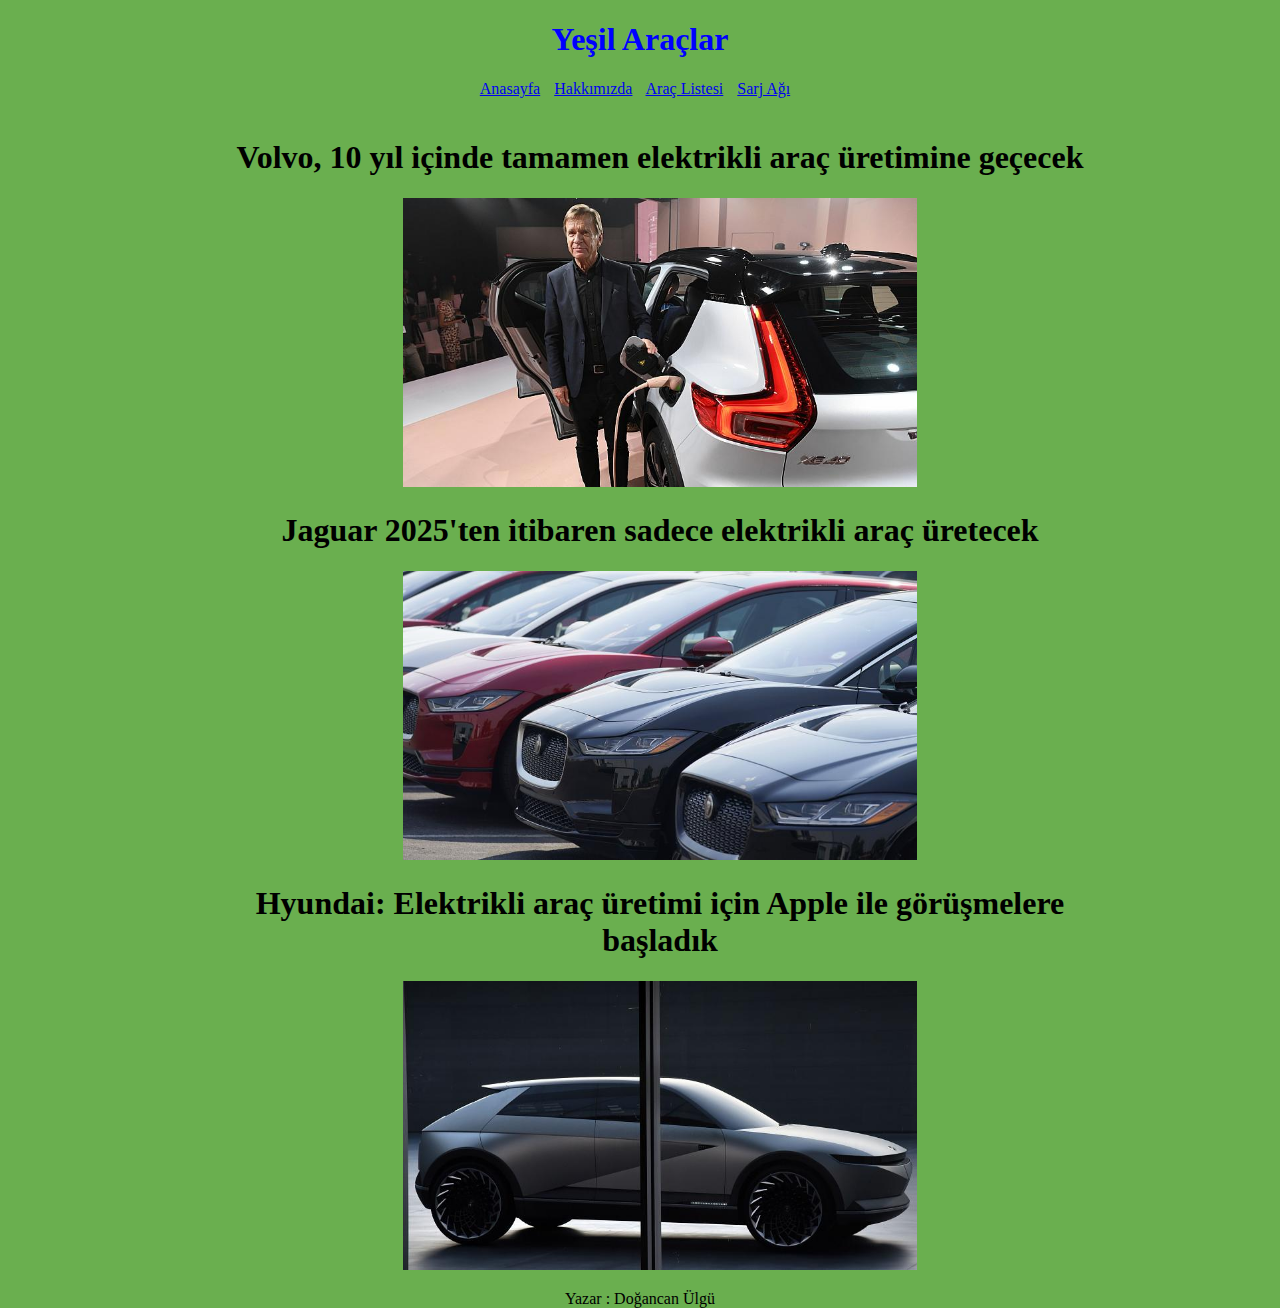
<file: index.html>
<!DOCTYPE html>
<html lang="en">
<head>
    <meta charset="UTF-8">
    <meta http-equiv="X-UA-Compatible" content="IE=edge">
    <meta name="viewport" content="width=device-width, initial-scale=1.0">
    <title>Anasayfa</title>
    <link rel="stylesheet" href="css/index.css">
</head>
<body>
    <!--Header Start-->
    <header>
        <h1>Yeşil Araçlar</h1>
        <nav>
            <a href="index.html">Anasayfa</a>
            <a href="about-us.html">Hakkımızda</a>
            <a href="car-list.html">Araç Listesi</a>
            <a href="charge-range.html">Sarj Ağı</a>
        </nav>
    </header>
    <!--Header End-->
    <!--Body Start-->
    <div>
        <ul>
            <li>
                <h1>
                    Volvo, 10 yıl içinde tamamen elektrikli araç üretimine geçecek
                </h1>
                <img src="img/volvo-10-yil.jpg" alt="">
            </li>
            <li>
                <h1>
                    Jaguar 2025'ten itibaren sadece elektrikli araç üretecek
                </h1>
                <img src="img/Jaguar-2025.jpg" alt="">
            </li>
            <li>
                <h1>
                    Hyundai: Elektrikli araç üretimi için Apple ile görüşmelere başladık
                </h1>
                <img src="img/Hyundai-Apple.jpg" alt="">
            </li>
        </ul>
    </div>
    <!--Body End-->
    
    <!--Footer Start-->
    <footer>
        Yazar : Doğancan Ülgü
    </footer>
    <!--Footer End-->  


    
</body>
</html>
</file>
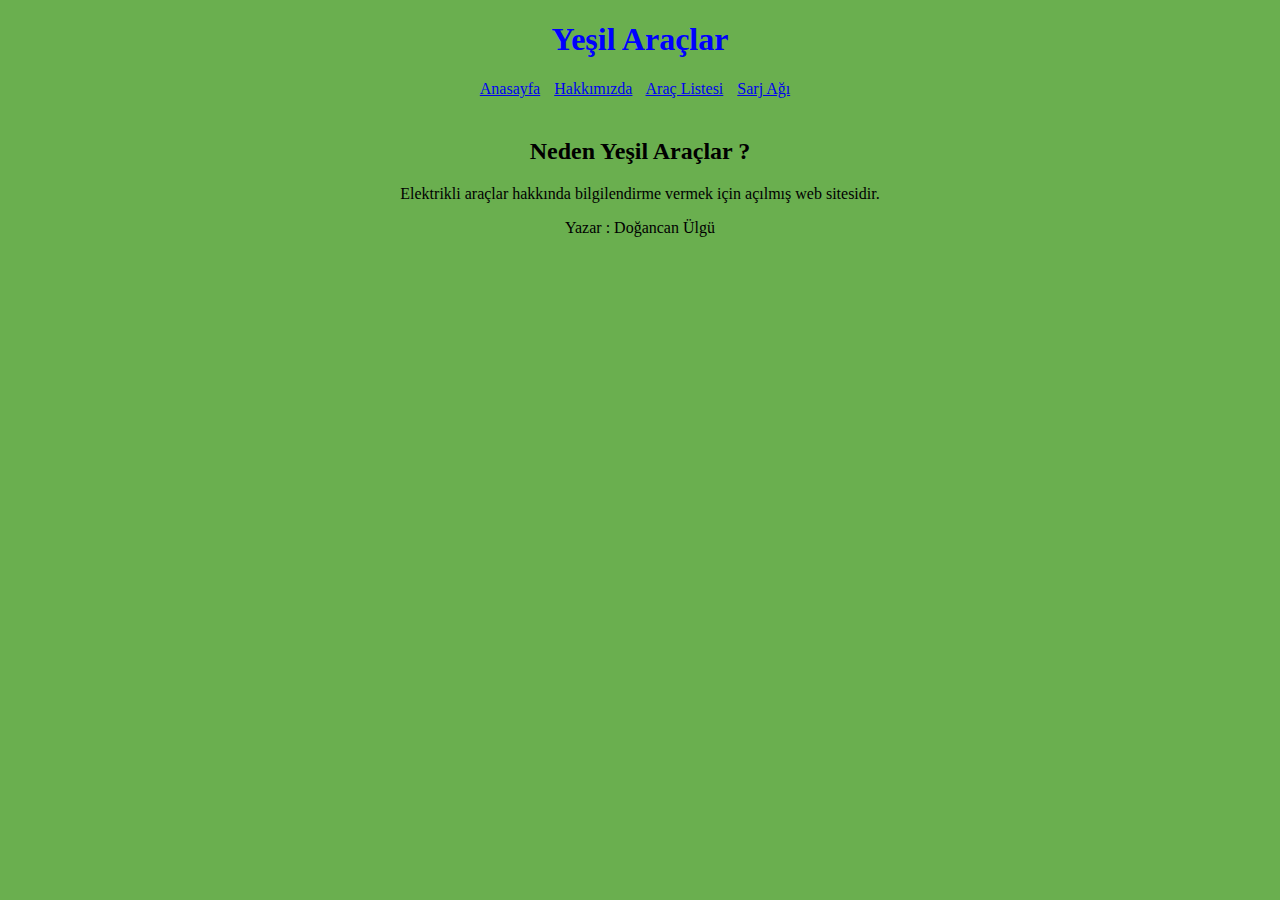
<file: about-us.html>
<!DOCTYPE html>
<html lang="en">
<head>
    <meta charset="UTF-8">
    <meta http-equiv="X-UA-Compatible" content="IE=edge">
    <meta name="viewport" content="width=device-width, initial-scale=1.0">
    <title>Hakkımızda</title>
    <link rel="stylesheet" href="css/index.css">
</head>
<body>
    <!--Header Start-->
    <header>
        <h1>Yeşil Araçlar</h1>
        <nav>
            <a href="index.html">Anasayfa</a>
            <a href="about-us.html">Hakkımızda</a>
            <a href="car-list.html">Araç Listesi</a>
            <a href="charge-range.html">Sarj Ağı</a>
        </nav>
    </header>
    <!--Header End-->
    <!--Body Start-->
    <div>
        <h2>
            Neden Yeşil Araçlar ?
        </h2>
        <p>
            Elektrikli araçlar hakkında bilgilendirme vermek için açılmış web sitesidir.
        </p>
    </div>
    <!--Body End-->
    <!--Footer Start-->
    <footer>
        Yazar : Doğancan Ülgü
    </footer>
    <!--Footer End-->   
    
</body>
</html>
</file>
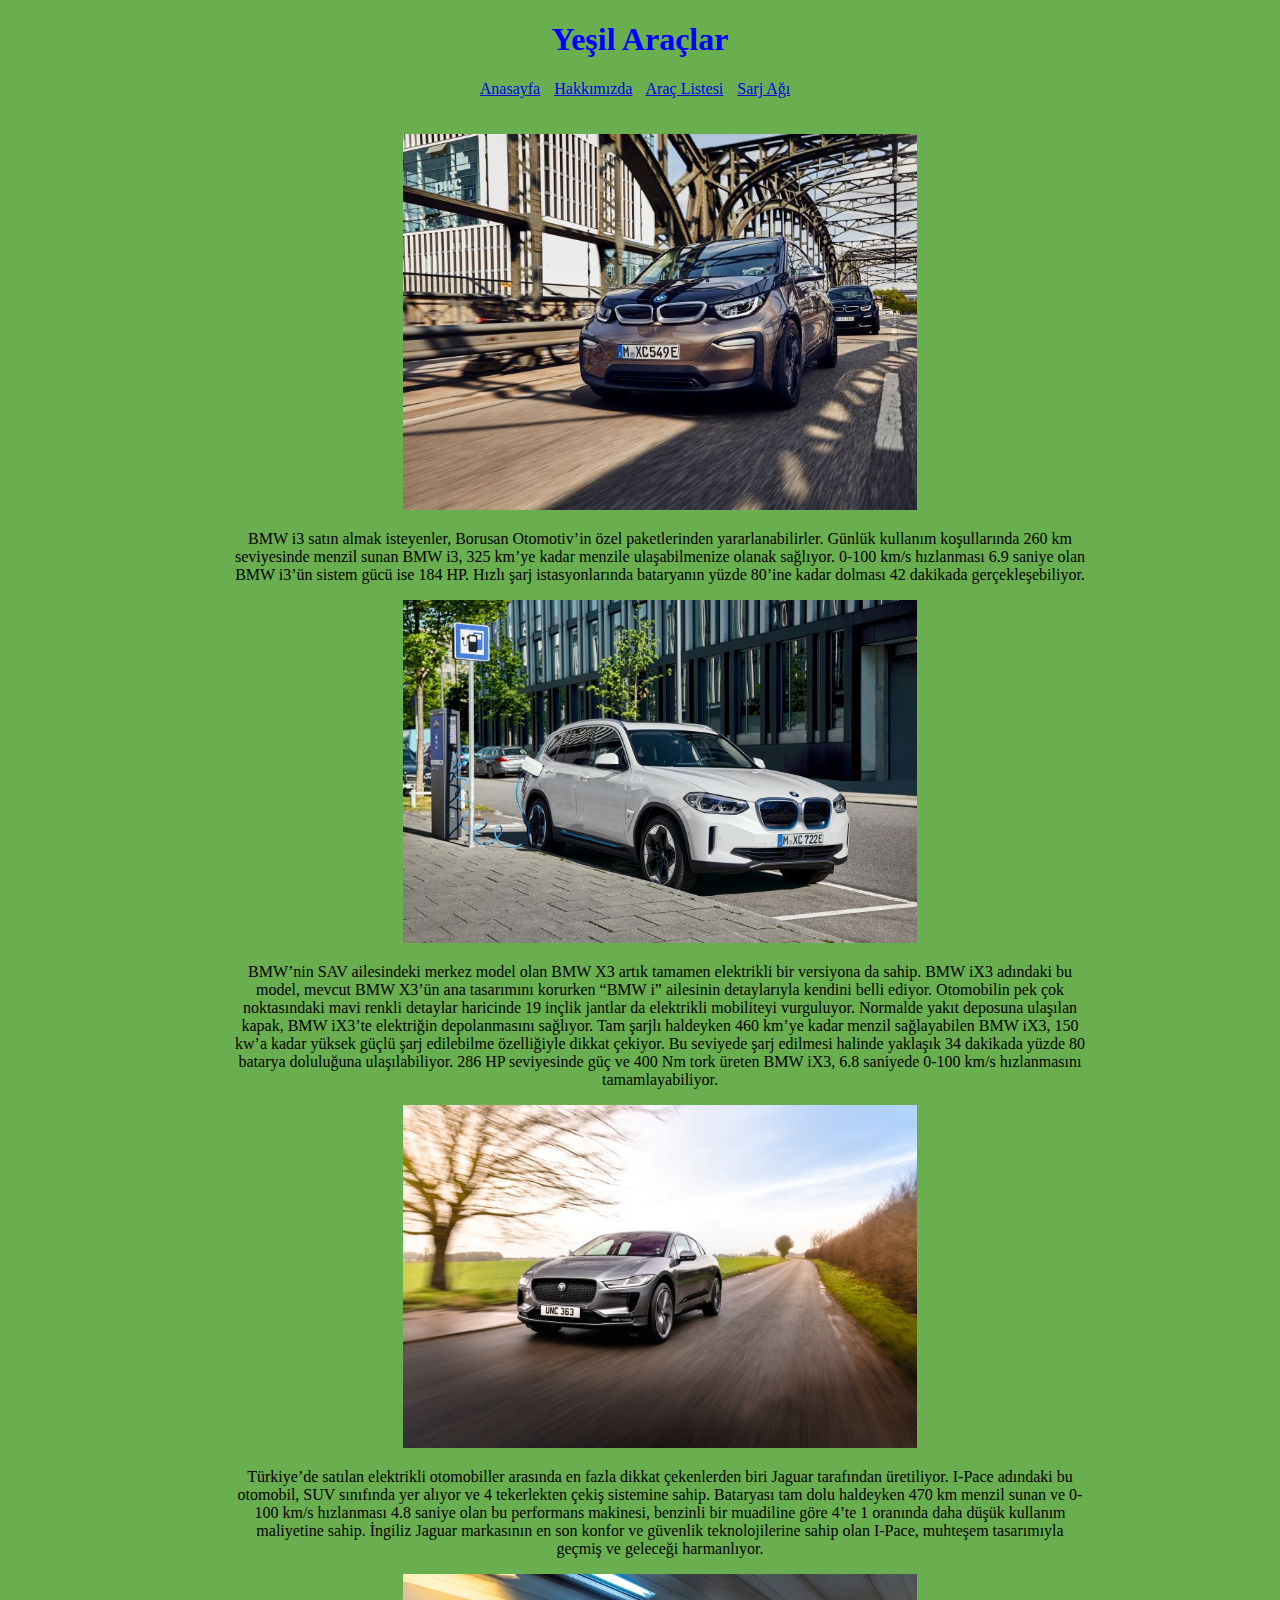
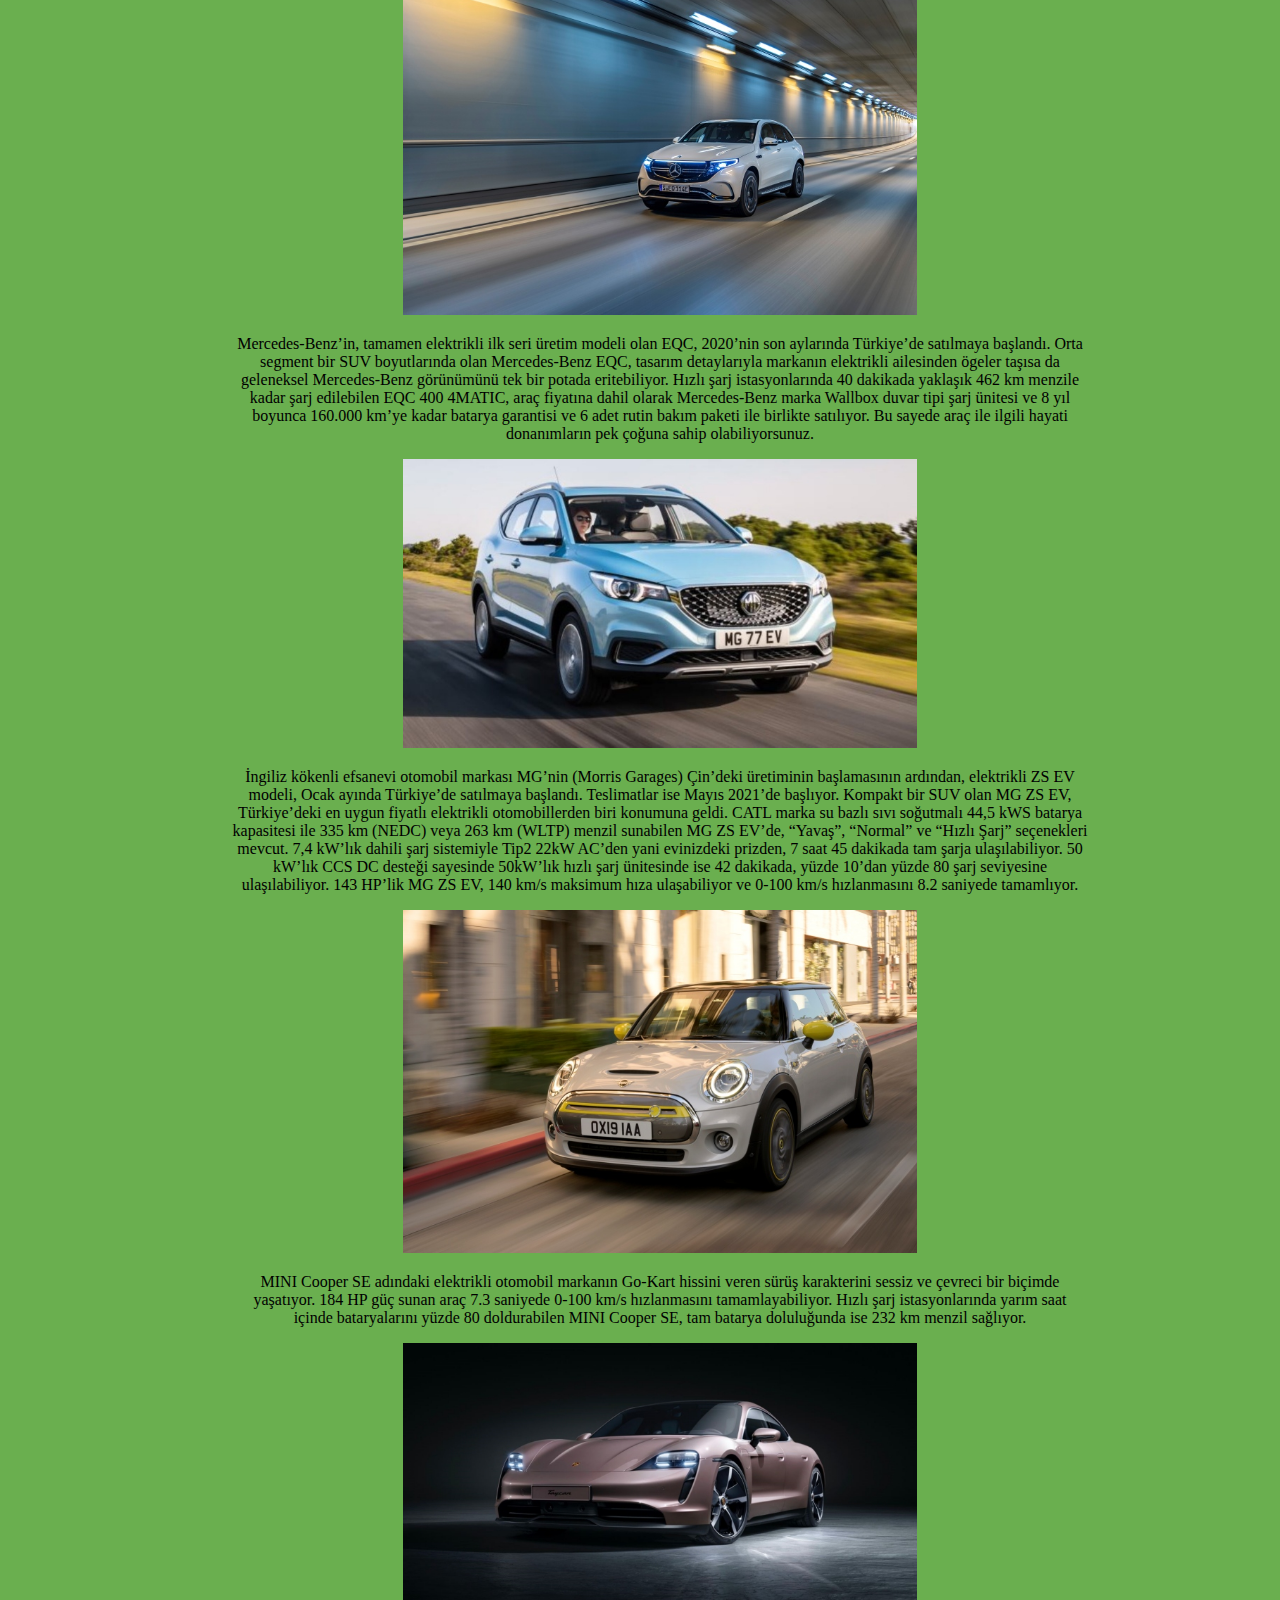
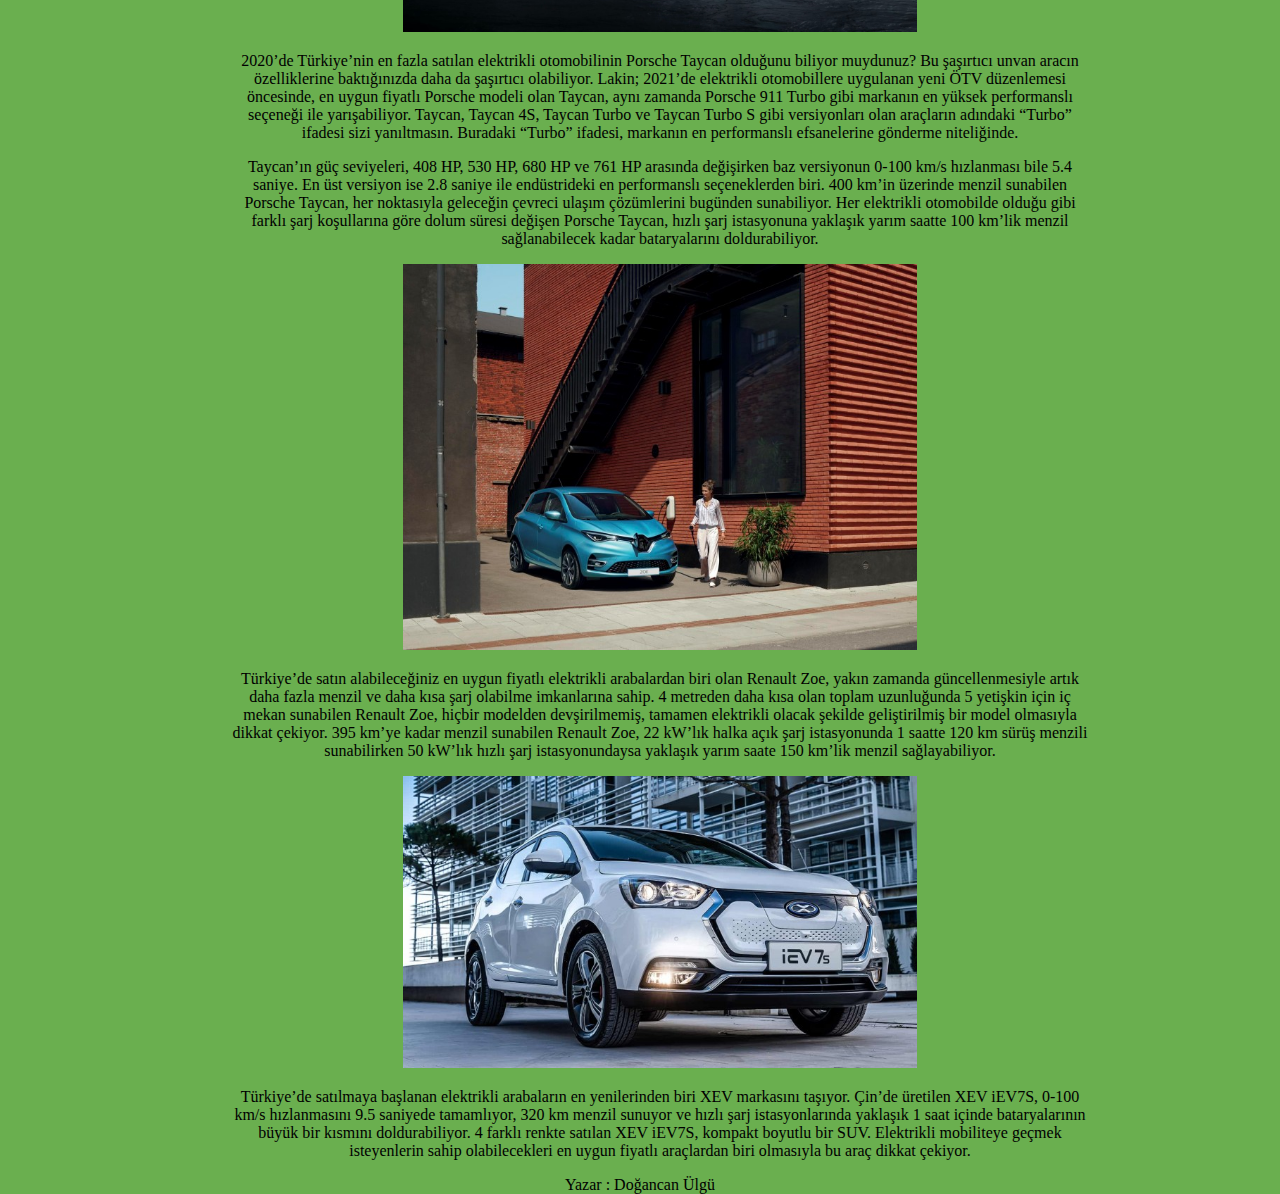
<file: car-list.html>
<!DOCTYPE html>
<html lang="en">
<head>
    <meta charset="UTF-8">
    <meta http-equiv="X-UA-Compatible" content="IE=edge">
    <meta name="viewport" content="width=device-width, initial-scale=1.0">
    <title>Araç Listesi</title>
    <link rel="stylesheet" href="css/index.css">
</head>
<body>
    <!--Header Start-->
    <header>
        <h1>Yeşil Araçlar</h1>
        <nav>
            <a href="index.html">Anasayfa</a>
            <a href="about-us.html">Hakkımızda</a>
            <a href="car-list.html">Araç Listesi</a>
            <a href="charge-range.html">Sarj Ağı</a>
        </nav>
    </header>
    <!--Header End-->
    <!--Car List Start-->
    <div>
        <ul>
            <img src="img/BMW i3.jpg" alt="BMW i3">
            <li>
                <p>
                    BMW i3 satın almak isteyenler, Borusan Otomotiv’in özel paketlerinden yararlanabilirler. Günlük kullanım koşullarında 260 km seviyesinde menzil sunan BMW i3, 325 km’ye kadar menzile ulaşabilmenize olanak sağlıyor. 0-100 km/s hızlanması 6.9 saniye olan BMW i3’ün sistem gücü ise 184 HP. Hızlı şarj istasyonlarında bataryanın yüzde 80’ine kadar dolması 42 dakikada gerçekleşebiliyor.
                </p>
            </li>
            <img src="img/BMW iX3.jpg" alt="BMW iX3">
            <li>
                <p>
                    BMW’nin SAV ailesindeki merkez model olan BMW X3 artık tamamen elektrikli bir versiyona da sahip. BMW iX3 adındaki bu model, mevcut BMW X3’ün ana tasarımını korurken “BMW i” ailesinin detaylarıyla kendini belli ediyor. Otomobilin pek çok noktasındaki mavi renkli detaylar haricinde 19 inçlik jantlar da elektrikli mobiliteyi vurguluyor. Normalde yakıt deposuna ulaşılan kapak, BMW iX3’te elektriğin depolanmasını sağlıyor. Tam şarjlı haldeyken 460 km’ye kadar menzil sağlayabilen BMW iX3, 150 kw’a kadar yüksek güçlü şarj edilebilme özelliğiyle dikkat çekiyor. Bu seviyede şarj edilmesi halinde yaklaşık 34 dakikada yüzde 80 batarya doluluğuna ulaşılabiliyor. 286 HP seviyesinde güç ve 400 Nm tork üreten BMW iX3, 6.8 saniyede 0-100 km/s hızlanmasını tamamlayabiliyor.
                </p>
            </li>
            <img src="img/Jaguar iPACE.jpg" alt="Jaguar iPACE">
            <li>
                <p>
                    Türkiye’de satılan elektrikli otomobiller arasında en fazla dikkat çekenlerden biri Jaguar tarafından üretiliyor. I-Pace adındaki bu otomobil, SUV sınıfında yer alıyor ve 4 tekerlekten çekiş sistemine sahip. Bataryası tam dolu haldeyken 470 km menzil sunan ve 0-100 km/s hızlanması 4.8 saniye olan bu performans makinesi, benzinli bir muadiline göre 4’te 1 oranında daha düşük kullanım maliyetine sahip. İngiliz Jaguar markasının en son konfor ve güvenlik teknolojilerine sahip olan I-Pace, muhteşem tasarımıyla geçmiş ve geleceği harmanlıyor.
                </p>
            </li>
            <img src="img/Mercedes-Benz EQC (05).jpg" alt="Mercedes-Benz EQC">
            <li>
                <p>
                    Mercedes-Benz’in, tamamen elektrikli ilk seri üretim modeli olan EQC, 2020’nin son aylarında Türkiye’de satılmaya başlandı. Orta segment bir SUV boyutlarında olan Mercedes-Benz EQC, tasarım detaylarıyla markanın elektrikli ailesinden ögeler taşısa da geleneksel Mercedes-Benz görünümünü tek bir potada eritebiliyor. Hızlı şarj istasyonlarında 40 dakikada yaklaşık 462 km menzile kadar şarj edilebilen EQC 400 4MATIC, araç fiyatına dahil olarak Mercedes-Benz marka Wallbox duvar tipi şarj ünitesi ve 8 yıl boyunca 160.000 km’ye kadar batarya garantisi ve 6 adet rutin bakım paketi ile birlikte satılıyor. Bu sayede araç ile ilgili hayati donanımların pek çoğuna sahip olabiliyorsunuz.
                </p>
            </li>
            <img src="img/MG ZS EV.jpg" alt="MG ZS EV">
            <li>
                <p>
                    İngiliz kökenli efsanevi otomobil markası MG’nin (Morris Garages) Çin’deki üretiminin başlamasının ardından, elektrikli ZS EV modeli, Ocak ayında Türkiye’de satılmaya başlandı. Teslimatlar ise Mayıs 2021’de başlıyor. Kompakt bir SUV olan MG ZS EV, Türkiye’deki en uygun fiyatlı elektrikli otomobillerden biri konumuna geldi. CATL marka su bazlı sıvı soğutmalı 44,5 kWS batarya kapasitesi ile 335 km (NEDC) veya 263 km (WLTP) menzil sunabilen MG ZS EV’de, “Yavaş”, “Normal” ve “Hızlı Şarj” seçenekleri mevcut. 7,4 kW’lık dahili şarj sistemiyle Tip2 22kW AC’den yani evinizdeki prizden, 7 saat 45 dakikada tam şarja ulaşılabiliyor. 50 kW’lık CCS DC desteği sayesinde 50kW’lık hızlı şarj ünitesinde ise 42 dakikada, yüzde 10’dan yüzde 80 şarj seviyesine ulaşılabiliyor. 143 HP’lik MG ZS EV, 140 km/s maksimum hıza ulaşabiliyor ve 0-100 km/s hızlanmasını 8.2 saniyede tamamlıyor.
                </p>
            </li>
            <img src="img/MINI Cooper SE (2).jpg" alt="MINI Cooper SE">
            <li>
                <p>
                    MINI Cooper SE adındaki elektrikli otomobil markanın Go-Kart hissini veren sürüş karakterini sessiz ve çevreci bir biçimde yaşatıyor. 184 HP güç sunan araç 7.3 saniyede 0-100 km/s hızlanmasını tamamlayabiliyor. Hızlı şarj istasyonlarında yarım saat içinde bataryalarını yüzde 80 doldurabilen MINI Cooper SE, tam batarya doluluğunda ise 232 km menzil sağlıyor.
                </p>
            </li>
            <img src="img/Porsche Taycan 02.jpeg" alt="Porsche Taycan">
            <li>
                <p>
                    2020’de Türkiye’nin en fazla satılan elektrikli otomobilinin Porsche Taycan olduğunu biliyor muydunuz? Bu şaşırtıcı unvan aracın özelliklerine baktığınızda daha da şaşırtıcı olabiliyor. Lakin; 2021’de elektrikli otomobillere uygulanan yeni ÖTV düzenlemesi öncesinde, en uygun fiyatlı Porsche modeli olan Taycan, aynı zamanda Porsche 911 Turbo gibi markanın en yüksek performanslı seçeneği ile yarışabiliyor. Taycan, Taycan 4S, Taycan Turbo ve Taycan Turbo S gibi versiyonları olan araçların adındaki “Turbo” ifadesi sizi yanıltmasın. Buradaki “Turbo” ifadesi, markanın en performanslı efsanelerine gönderme niteliğinde.
                </p>
                <p>
                    Taycan’ın güç seviyeleri, 408 HP, 530 HP, 680 HP ve 761 HP arasında değişirken baz versiyonun 0-100 km/s hızlanması bile 5.4 saniye. En üst versiyon ise 2.8 saniye ile endüstrideki en performanslı seçeneklerden biri. 400 km’in üzerinde menzil sunabilen Porsche Taycan, her noktasıyla geleceğin çevreci ulaşım çözümlerini bugünden sunabiliyor. Her elektrikli otomobilde olduğu gibi farklı şarj koşullarına göre dolum süresi değişen Porsche Taycan, hızlı şarj istasyonuna yaklaşık yarım saatte 100 km’lik menzil sağlanabilecek kadar bataryalarını doldurabiliyor.
                </p>
            </li>
            <img src="img/Renault ZOE.jpg" alt="Renault ZOE">
            <li>
                <p>
                    Türkiye’de satın alabileceğiniz en uygun fiyatlı elektrikli arabalardan biri olan Renault Zoe, yakın zamanda güncellenmesiyle artık daha fazla menzil ve daha kısa şarj olabilme imkanlarına sahip. 4 metreden daha kısa olan toplam uzunluğunda 5 yetişkin için iç mekan sunabilen Renault Zoe, hiçbir modelden devşirilmemiş, tamamen elektrikli olacak şekilde geliştirilmiş bir model olmasıyla dikkat çekiyor. 395 km’ye kadar menzil sunabilen Renault Zoe, 22 kW’lık halka açık şarj istasyonunda 1 saatte 120 km sürüş menzili sunabilirken 50 kW’lık hızlı şarj istasyonundaysa yaklaşık yarım saate 150 km’lik menzil sağlayabiliyor.
                </p>
            </li>
            <img src="img/XEV-iev7s.jpg" alt="XEV-iev7s">
            <li>
                <p>
                    Türkiye’de satılmaya başlanan elektrikli arabaların en yenilerinden biri XEV markasını taşıyor. Çin’de üretilen XEV iEV7S, 0-100 km/s hızlanmasını 9.5 saniyede tamamlıyor, 320 km menzil sunuyor ve hızlı şarj istasyonlarında yaklaşık 1 saat içinde bataryalarının büyük bir kısmını doldurabiliyor. 4 farklı renkte satılan XEV iEV7S, kompakt boyutlu bir SUV. Elektrikli mobiliteye geçmek isteyenlerin sahip olabilecekleri en uygun fiyatlı araçlardan biri olmasıyla bu araç dikkat çekiyor.  
                </p>
            </li>
        </ul>
    </div>
    <!--Car List End-->
    <!--Footer Start-->
    <footer>
        Yazar : Doğancan Ülgü
    </footer>
    <!--Footer End-->     
</body>
</html>
</file>
<file: css/index.css>
body {
    background-color: rgb(106, 175, 79);
    width: 70%;
    margin: auto;
    text-align: center;

}
header {
    padding-bottom: 20px;
}
header h1 {
    color:blue;
    text-size-adjust: 50px;
}
header nav a {
    padding-right: 10px ;
}


ul {
    list-style-type: none;
}

img {
    width: 60%;
}

.plugmap {
    margin: auto;
}
</file>
